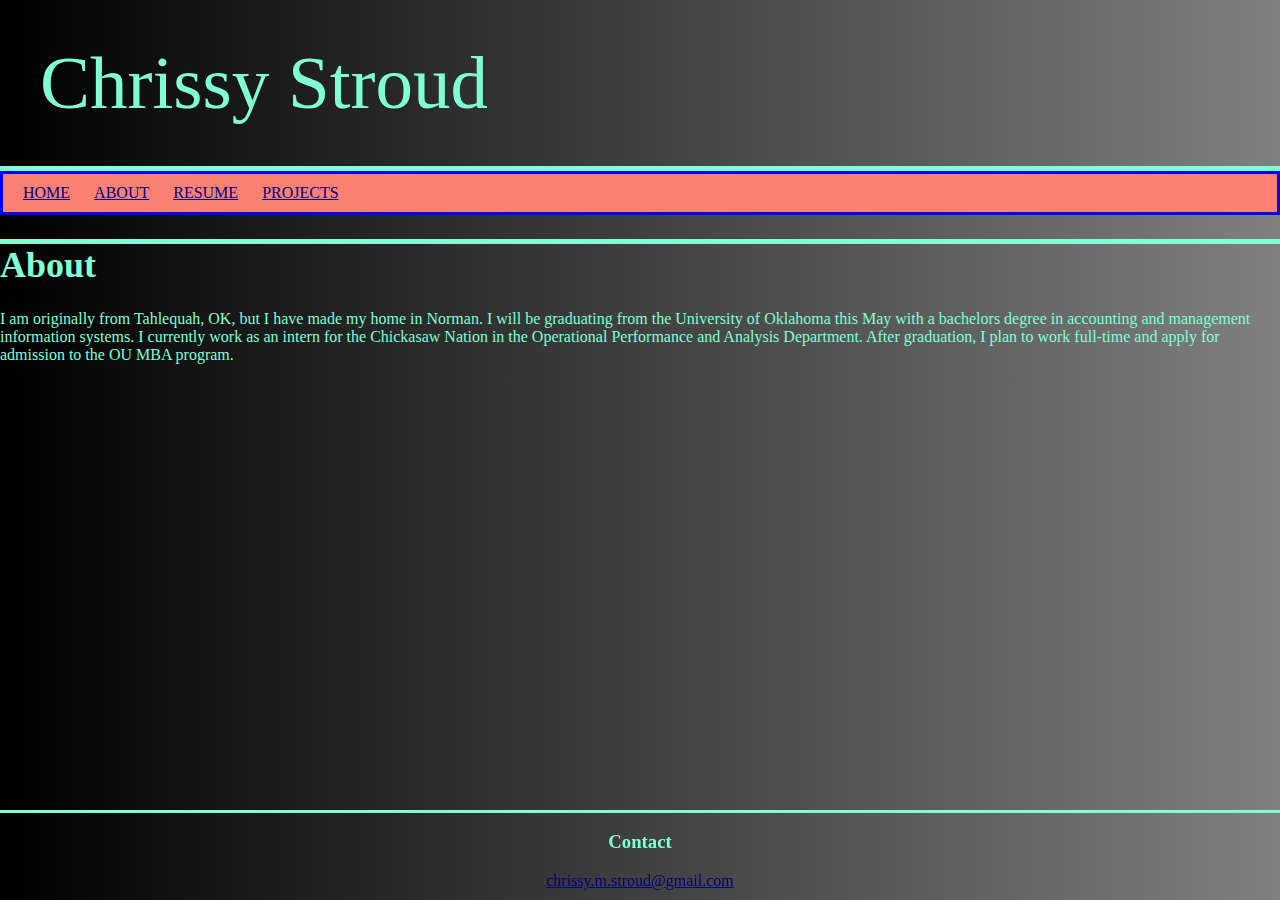
<file: about.html>
<!DOCTYPE html>
<html>
<head>
    <title>
        Chrissy Stroud
    </title>
    <link rel="stylesheet" href="style.css" />
</head>

<body>
	<header>Chrissy Stroud</header>
	
	<ul>
		<li><a target="_blank" href="index.html">HOME</a></li>
		<li><a target="_blank" href="about.html">ABOUT</a></li>
        <li><a target="_blank" href="resume.html">RESUME</a></li>
        <li><a target="_blank" href="projects.html">PROJECTS</a></li>		
	</ul>
	<h1>About</h1>
    <p>I am originally from Tahlequah, OK, but I have made my home in Norman. I will be graduating from the University
	of Oklahoma this May with a bachelors degree in accounting and management information systems. I currently
	work as an intern for the Chickasaw Nation in the Operational Performance and Analysis Department. After 
	graduation, I plan to work full-time and apply for admission to the OU MBA program. 
    </p>

    

</body>

<footer>
<h3>Contact</h3>
<a href="mailto:chrissy.m.stroud@gmail.com">chrissy.m.stroud@gmail.com</a>

</footer>

</html>
</file>
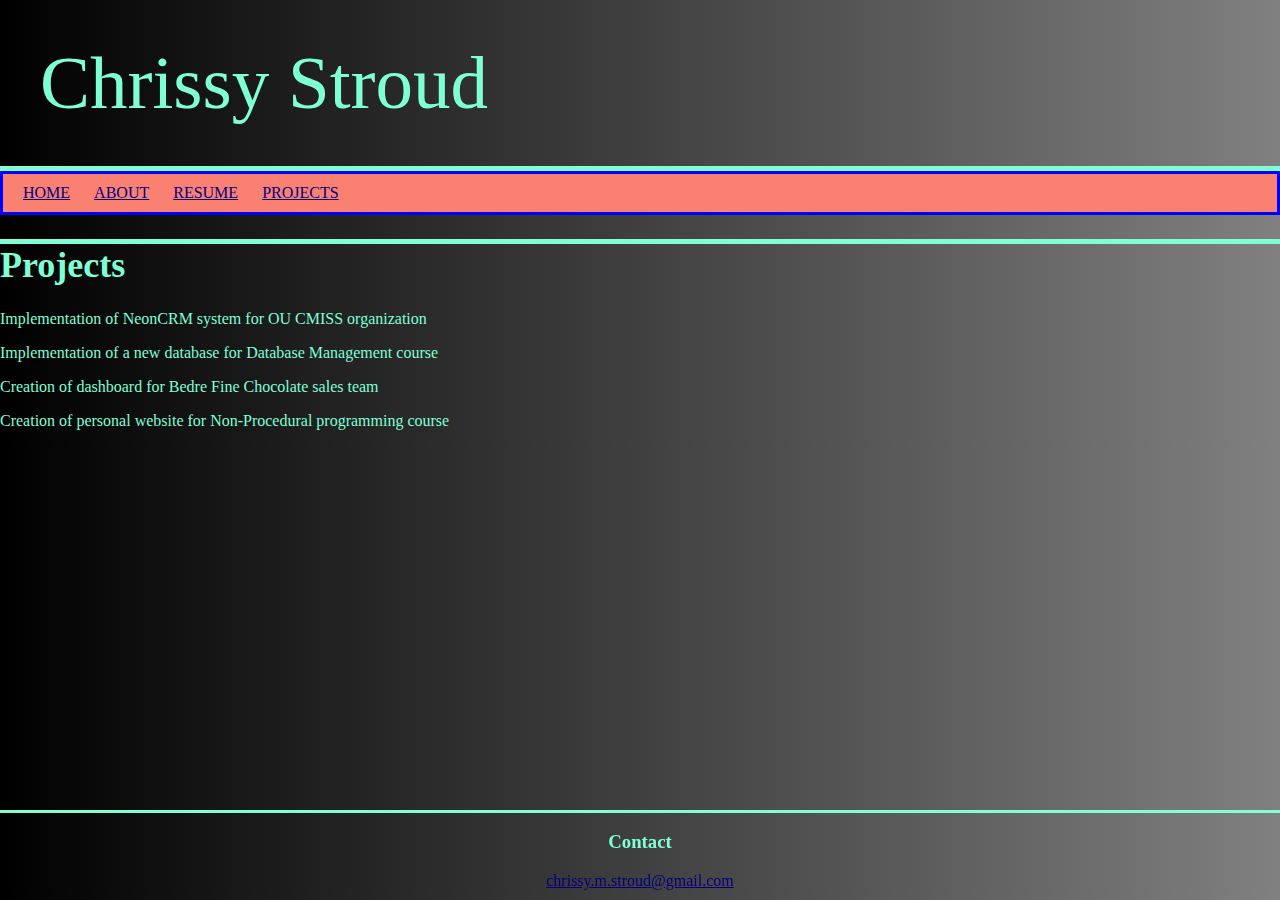
<file: projects.html>
<!DOCTYPE html>
<html>
<head>
    <title>
        Chrissy Stroud
    </title>
    <link rel="stylesheet" href="style.css" />
</head>

<body>
   <header>Chrissy Stroud</header>
	
	<ul>
		<li><a target="_blank" href="index.html">HOME</a></li>
		<li><a target="_blank" href="about.html">ABOUT</a></li>
        <li><a target="_blank" href="resume.html">RESUME</a></li>
        <li><a target="_blank" href="projects.html">PROJECTS</a></li>		
	</ul>
	<h1>Projects</h1>
	
    <p>Implementation of NeonCRM system for OU CMISS organization</p>
	<p>Implementation of a new database for Database Management course</p>
	<p>Creation of dashboard for Bedre Fine Chocolate sales team</p>
	<p>Creation of personal website for Non-Procedural programming course</p>

</body>

<footer>
<h3>Contact</h3>
<a href="mailto:chrissy.m.stroud@gmail.com">chrissy.m.stroud@gmail.com</a>

</footer>

</html>
</file>
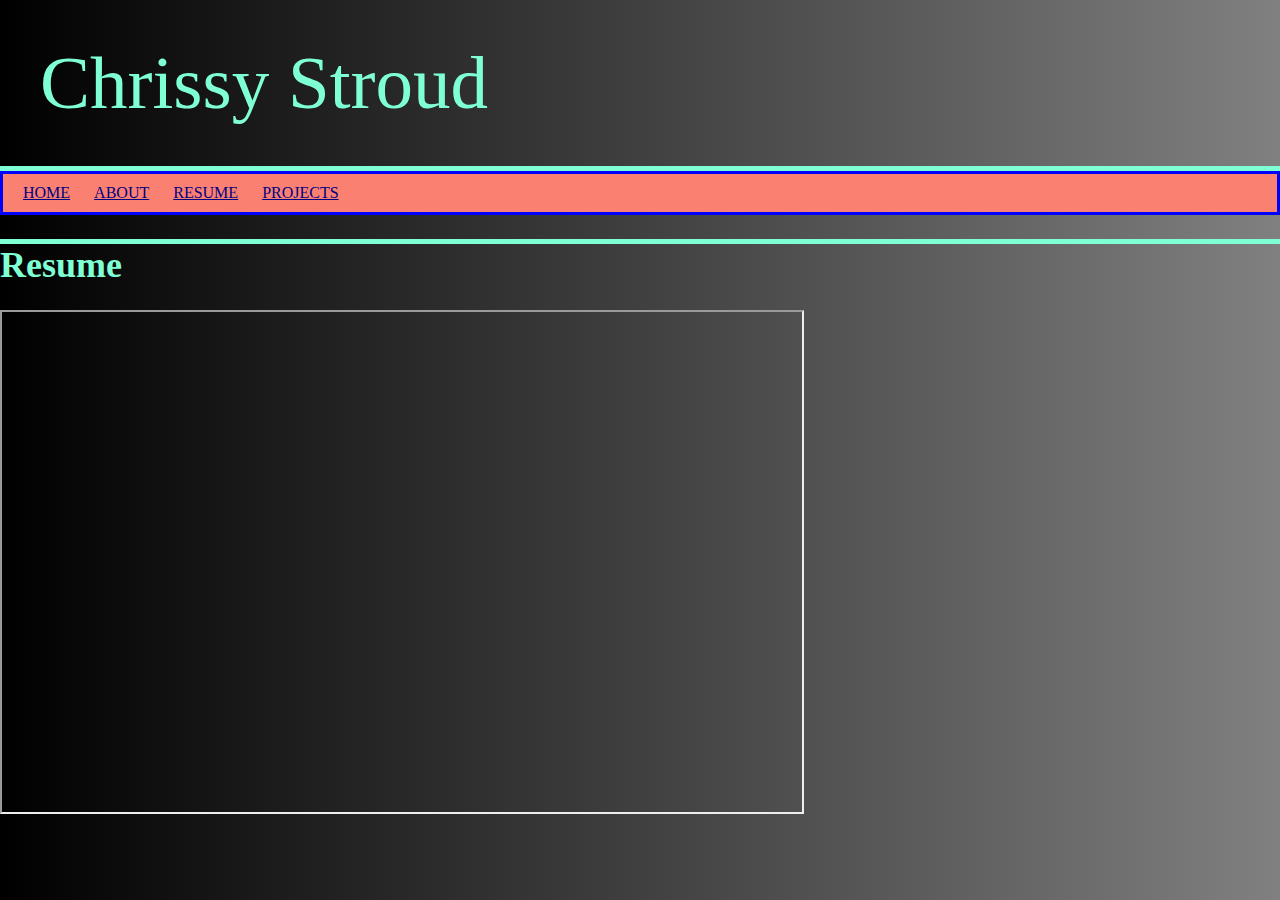
<file: resume.html>
<!DOCTYPE html> 
<html>
<head>
    <title>
        Chrissy Stroud
    </title>
    <link rel="stylesheet" href="style.css" />
</head>

<body>
    <header>Chrissy Stroud</header>
	
	<ul>
		<li><a target="_blank" href="index.html">HOME</a></li>
		<li><a target="_blank" href="about.html">ABOUT</a></li>
        <li><a target="_blank" href="resume.html">RESUME</a></li>
        <li><a target="_blank" href="projects.html">PROJECTS</a></li>		
	</ul>

	<h1>Resume</h1>
    <iframe src="ChrissyStroudResume.pdf" style="width:800px; height:500px"/>

</body>

<footer>
<h3>Contact</h3>
<a href="mailto:chrissy.m.stroud@gmail.com">chrissy.m.stroud@gmail.com</a>
</footer>

</html>
</file>
<file: style.css>
/*Chrissy Stroud-HW7*/

header{
	font-size: 75px;
	border-bottom: solid;
	border-width:thick;
	text-align:left;
	padding: 40px;
	margin: 0;
}

ul{
	background-color:salmon;
	border-style:solid;	
	border-color:blue;
	list-style-type:none;
	margin:0;
	padding:10px;
	
}
li{
	display:inline-block;
	
		
}
a{
	color:navy;
	padding:10px;
}
a:hover{
	background-color:springgreen;
}

body{
    margin: 0;
	background-image: linear-gradient(to right, black, grey);
    color: aquamarine;   
}



h1{
	font-size: 36px;
	border-top: solid;
	border-width:thick;
}
footer{
	text-align:center;
	
	border-top:solid;
	border-color:aquamarine;
	position: fixed;
	left: 0;
	bottom:10px;
	width:100%;
	
			
}

div1{
	width:250px;
	height:350px;
	padding:50px;
	float:left;	
}

div2{
	width:400px;
	height:350px;
	padding:50px;
	margin:100px;	
}
</file>
